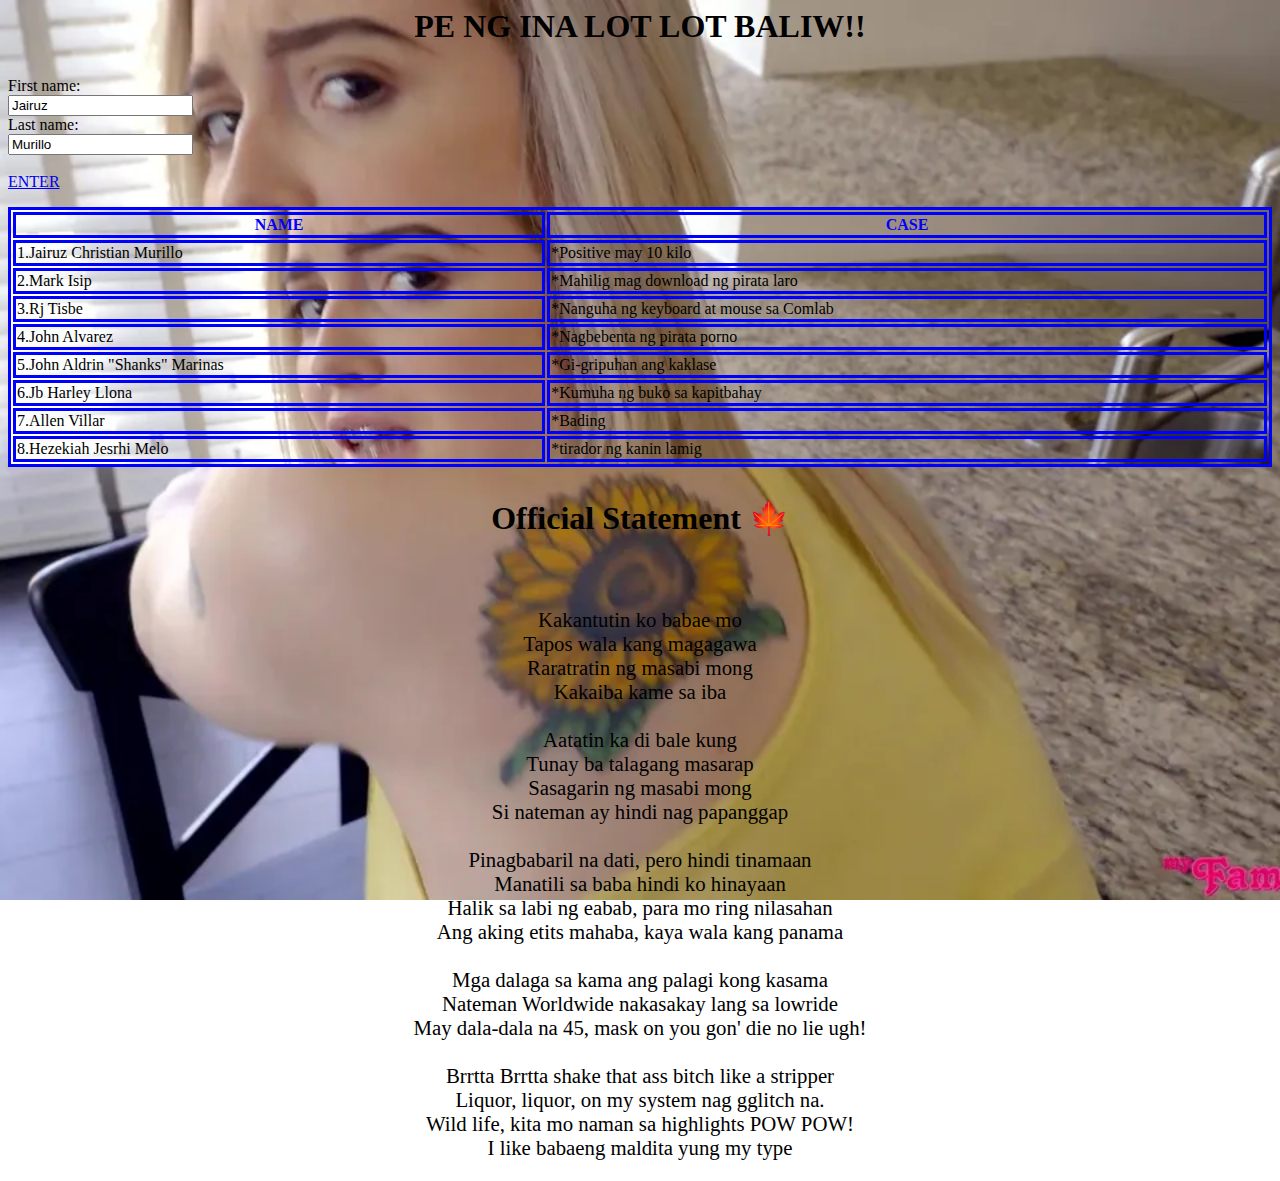
<file: index.html>
<html>
<head>
<title>Practice Mah Nigga</title>
</head>
<style>
body {
        background: url("Stepback.jpg") no-repeat center fixed;
        background-size: cover;
    }

    table,
    th,
    td {
        border: 3px solid blue;
    }

    table {
        background: url("Stepback.jpg") no-repeat;
        background-size: cover;
    }
    </style>
<body>
    <h1><p align= "center"><font color="Black">PE NG INA LOT LOT BALIW!!</font></p></h1>
    <form action="/newpage.html">
        <label for="fname">First name:</label><br>
        <input type="text" id="fname" name="fname" value="Jairuz"><br>
        <label for="lname">Last name:</label><br>
        <input type="text" id="lname" name="lname" value="Murillo"><br><br>
        <a href="/HHH/PRACTICE/newpage.html">ENTER</a>
      </form> 

    <table style="width: 100%;">
<tr>
<th><b><font face="LITHOGRAPH" color="Blue">NAME</font></b></th>
<th><b><font face="LITHOGRAPH" color="Blue">CASE</font></b></th>
</tr>
<tr>
<td>1.Jairuz Christian Murillo</td>
<td>*Positive may 10 kilo </td>   
</tr>
<tr>
<td>2.Mark Isip</td>
<td>*Mahilig mag download ng pirata laro</td>    
</tr>
<tr>
<td>3.Rj Tisbe</td>
<td>*Nanguha ng keyboard at mouse sa Comlab</td> 
</tr>
<tr>
<td>4.John Alvarez</td>
<td>*Nagbebenta ng pirata porno</td>    
</tr>
<tr>
<td>5.John Aldrin "Shanks" Marinas</td>
<td>*Gi-gripuhan ang kaklase</td>   
</tr>
<tr>
<td>6.Jb Harley Llona</td>
<td>*Kumuha ng buko sa kapitbahay</td>      
</tr>
<tr>
<td>7.Allen Villar</td> 
<td>*Bading</td> 
</tr>
<tr>
<td>8.Hezekiah Jesrhi Melo</td>
<td>*tirador ng kanin lamig</td>
</tr>

</table>
<h1><b><p align= "center">Official Statement 🍁</p></b></h1><br>
<p style="font-size:130%;" align="center">
Kakantutin ko babae mo<br>
Tapos wala kang magagawa<br>
Raratratin ng masabi mong<br>
Kakaiba kame sa iba<br><br>

Aatatin ka di bale kung<br>
Tunay ba talagang masarap<br>
Sasagarin ng masabi mong<br>
Si nateman ay hindi nag papanggap<br><br>

Pinagbabaril na dati, pero hindi tinamaan<br>
Manatili sa baba hindi ko hinayaan<br>
Halik sa labi ng eabab, para mo ring nilasahan<br>
Ang aking etits mahaba, kaya wala kang panama<br><br>

Mga dalaga sa kama ang palagi kong kasama <br>
Nateman Worldwide nakasakay lang sa lowride<br>
May dala-dala na 45, mask on you gon' die no lie ugh!<br><br>

Brrtta Brrtta shake that ass bitch like a stripper<br>
Liquor, liquor, on my system nag gglitch na.<br>
Wild life, kita mo naman sa highlights POW POW!<br>
I like babaeng maldita yung my type</p>


</body>
</html>
</file>
